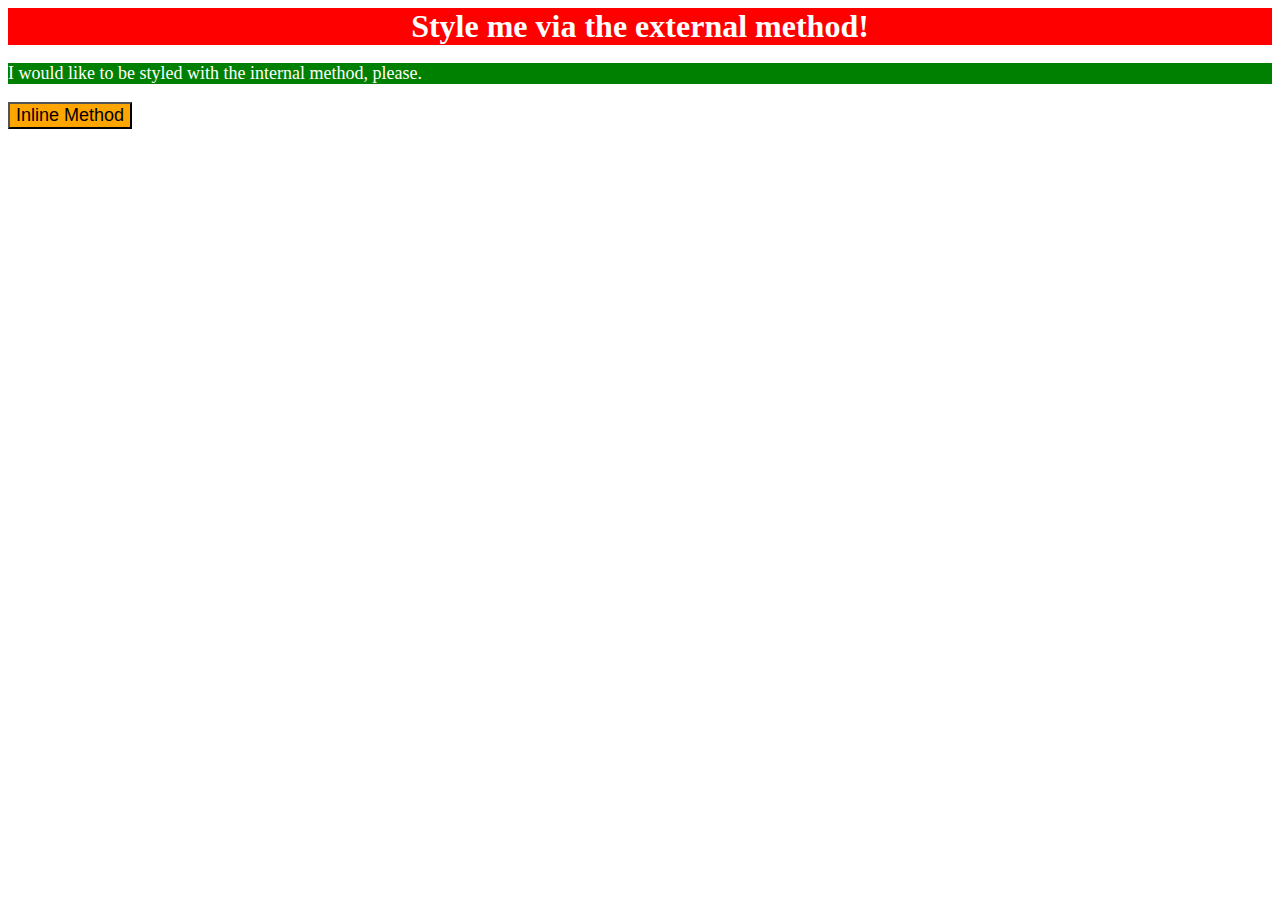
<file: foundations/01-css-methods/index.html>
<!DOCTYPE html>
<html lang="en">
  <head>
    <meta charset="UTF-8">
    <meta http-equiv="X-UA-Compatible" content="IE=edge">
    <meta name="viewport" content="width=device-width, initial-scale=1.0">
    <link rel="stylesheet" href="./style.css">
    <style>
      p{
        background-color: green;
        color: white;
        font-size: 18px;
      }
    </style>
    <title>Methods for Adding CSS</title>
  </head>
  <body>
    <div>Style me via the external method!</div>
    <p>I would like to be styled with the internal method, please.</p>
    <button style="font-size: 18px;background-color: orange;">Inline Method</button>
  </body>
</html>
</file>
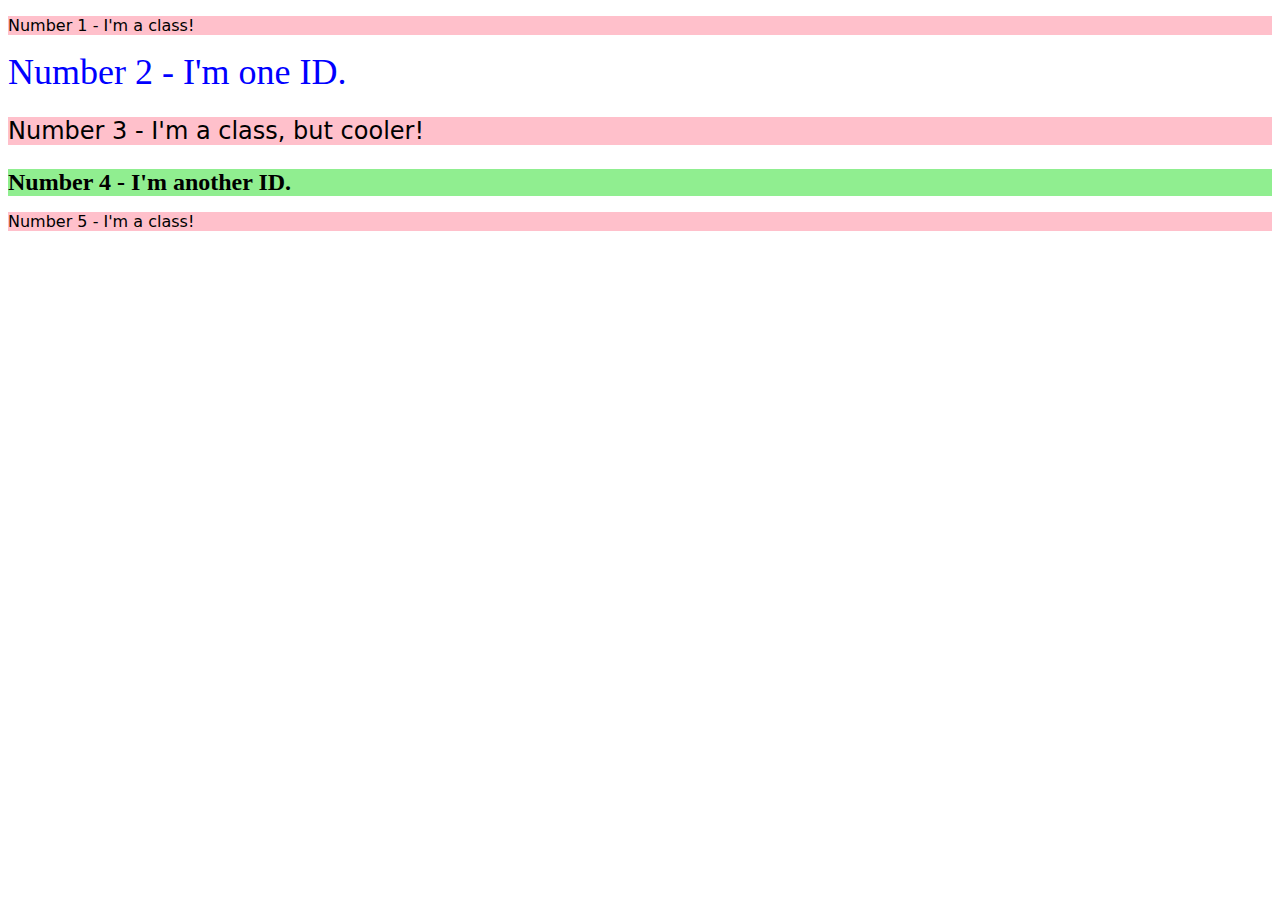
<file: foundations/02-class-id-selectors/index.html>
<!DOCTYPE html>
<html lang="en">
  <head>
    <meta charset="UTF-8">
    <meta http-equiv="X-UA-Compatible" content="IE=edge">
    <meta name="viewport" content="width=device-width, initial-scale=1.0">
    <title>Class and ID Selectors</title>
    <link rel="stylesheet" href="style.css">
  </head>
  <body>
    <p class="odd-number">Number 1 - I'm a class!</p>
    <div id="number-two">Number 2 - I'm one ID.</div>
    <p class="odd-number" id="cooler">Number 3 - I'm a class, but cooler!</p>
    <div id="number-four">Number 4 - I'm another ID.</div>
    <p class="odd-number">Number 5 - I'm a class!</p>
  </body>
</html>
</file>
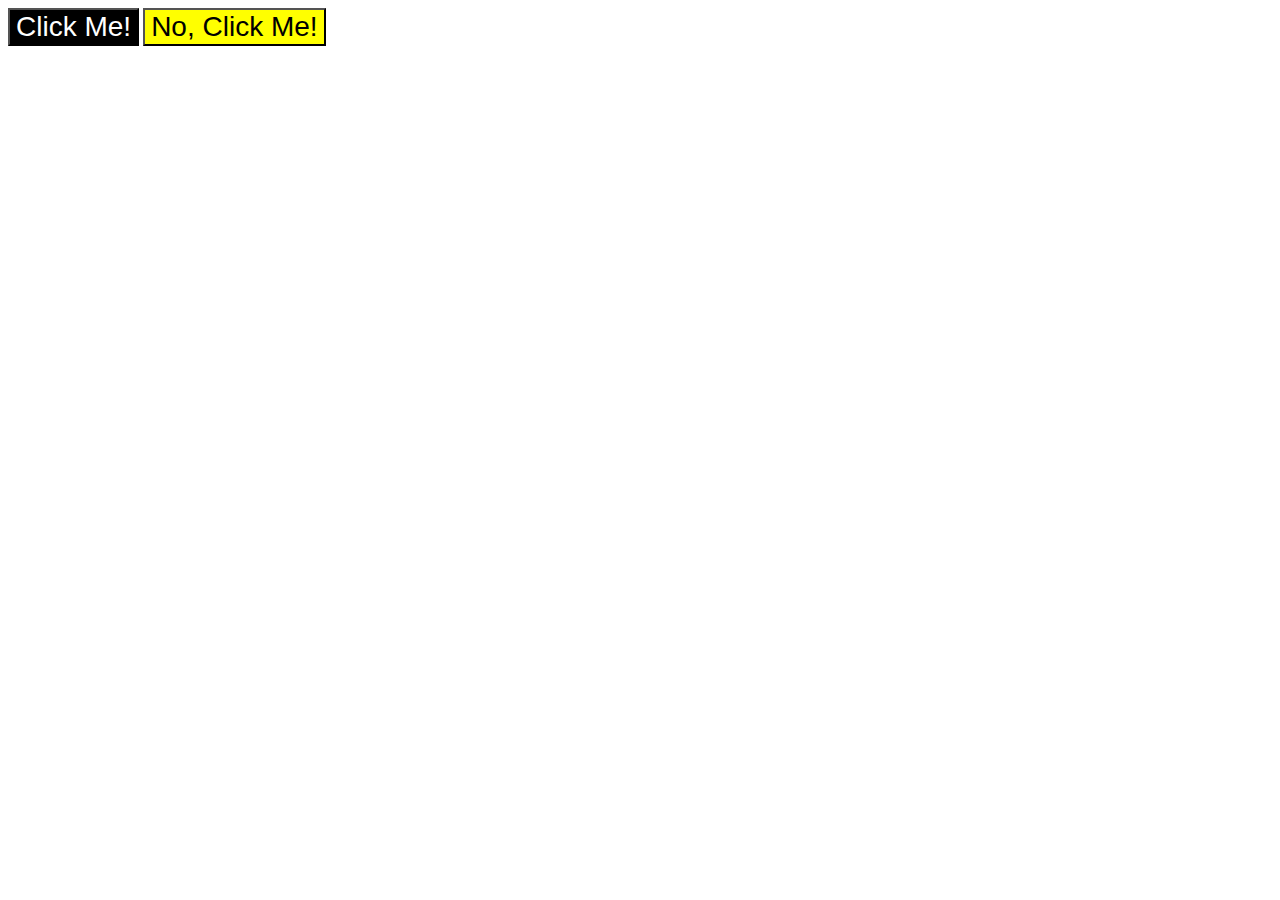
<file: foundations/03-grouping-selectors/index.html>
<!DOCTYPE html>
<html lang="en">
  <head>
    <meta charset="UTF-8">
    <meta http-equiv="X-UA-Compatible" content="IE=edge">
    <meta name="viewport" content="width=device-width, initial-scale=1.0">
    <title>Grouping Selectors</title>
    <link rel="stylesheet" href="style.css">
  </head>
  <body>
    <button class="clickme-btn">Click Me!</button>
    <button class="noclickme-btn">No, Click Me!</button>
  </body>
</html>
</file>
<file: foundations/01-css-methods/style.css>
div{
    color: white;
    font-size: 32px;
    background: red;
    font-weight: bold;
    text-align: center;
}
</file>
<file: foundations/02-class-id-selectors/style.css>
.odd-number{
    background: #ffc0cb;
    font-family: Verdana ,'DejaVu Sans', sans-serif;
}
#number-two{
    color: hsl(240, 100%, 50%);
    font-size: 36px;
}
.odd-number#cooler{
    font-size: 24px;
}
#number-four{
    font-size: 24px;
    background-color: rgb(144, 238, 144);
    font-weight: bold;
}
</file>
<file: foundations/03-grouping-selectors/style.css>
.clickme-btn{
    color: white;
    background: #000;
}
.noclickme-btn{
    background: yellow;
}
.clickme-btn , .noclickme-btn{
    font-family: Helvetica ,"Times New Roman",  sans-serif;
    font-size: 28px;
}
</file>
